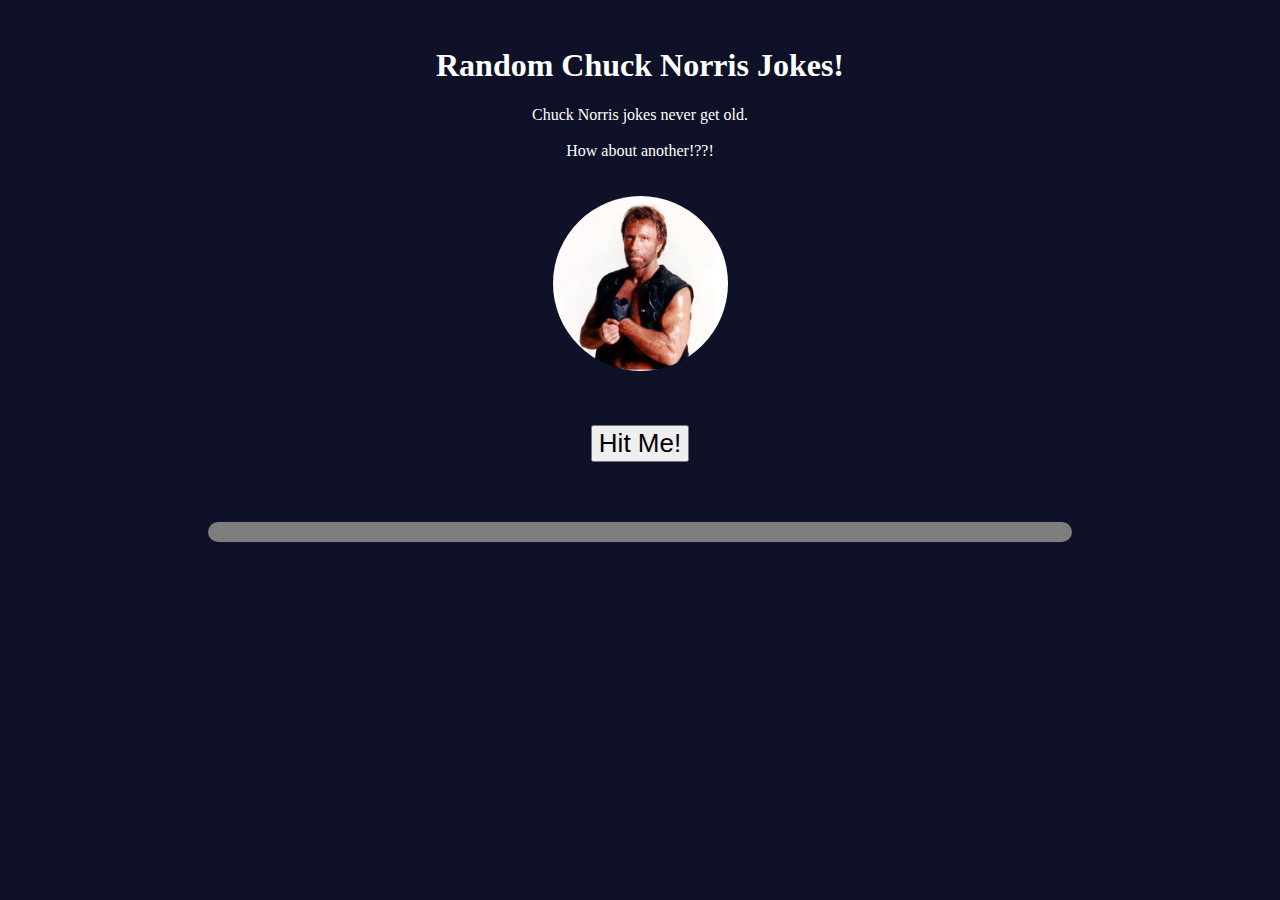
<file: chuckNorris_random_quotes/index.html>
<!DOCTYPE html>
<html>
<head>
	<meta charset="utf-8">
	<title>Random Chuck Norris Jokes</title>
	<link href='http://fonts.googleapis.com/css?family=Varela+Round' rel='stylesheet' type='text/css'>
  	<link rel="stylesheet" href="style.css">
  	<script src="http://code.jquery.com/jquery-1.11.0.min.js"></script>
  	<script src="http://code.icndb.com/jquery.icndb.min.js"></script>
  	<!-- <script src="script.js"></script> -->
  	<script src="script.js"></script>
</head>
<body>
	<br>
	<h1 class="title">Random Chuck Norris Jokes!</h1>

	<p class="web-description">Chuck Norris jokes never get old.<br><br>How about another!??!</p>

	<img src="Chuck-norris-new.png" class="pic"><br>

	<button type="button" class="botton">Hit Me!</button>

	<p id="jokes"></p>

	<br><br><br><br>

	<!-- <h7 class="disclaimer">Disclaimer: Chuck Norris may be a little socially incorrect at times.<br></h7> -->

</body>

</html>
</file>
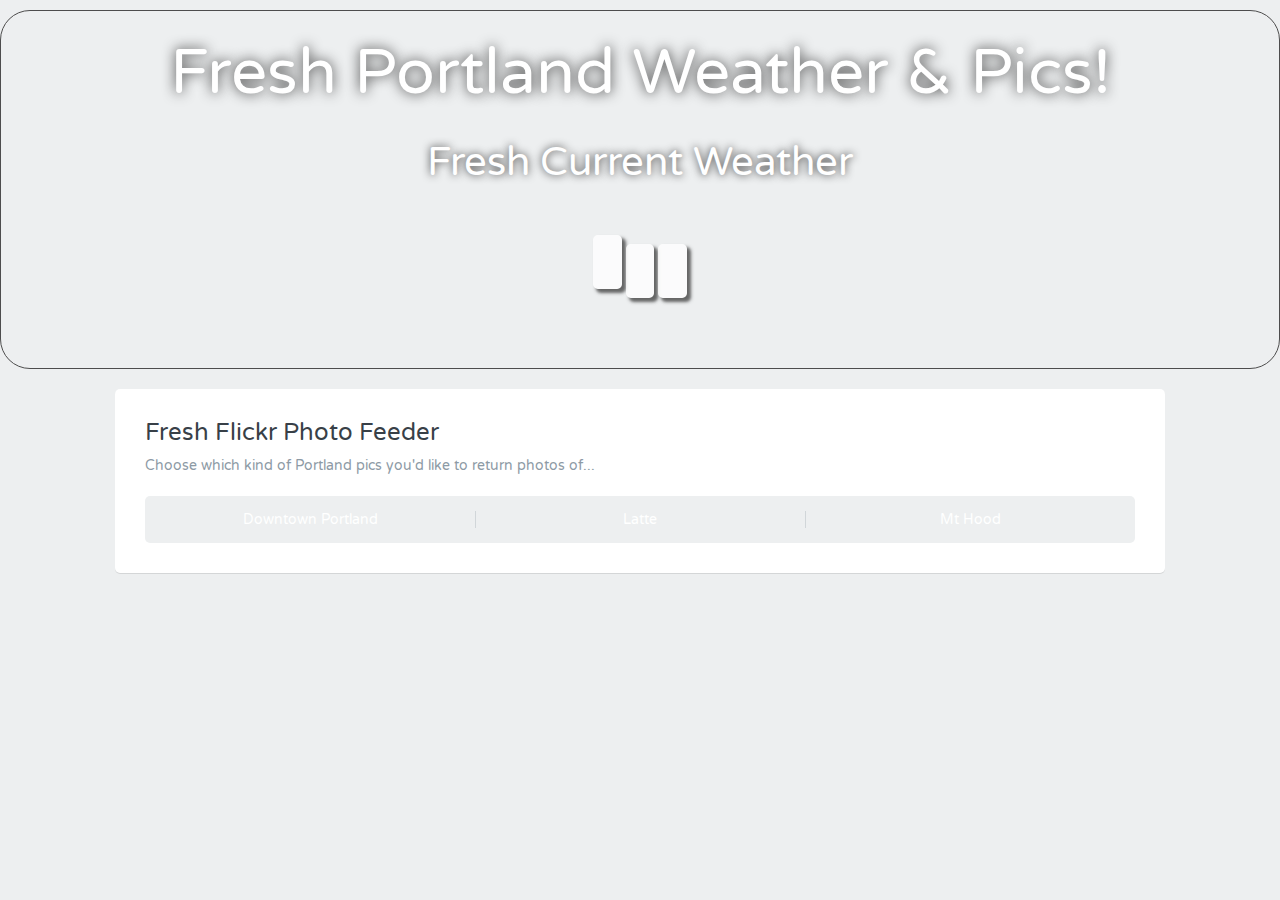
<file: flickr_app/index.html>
<!DOCTYPE html>
<html>
<head>
  <meta charset="utf-8">
  <title>AJAX Flickr Photo Feeder</title>
  <link href='http://fonts.googleapis.com/css?family=Varela+Round' rel='stylesheet' type='text/css'>
  <link rel="stylesheet" href="css/style.css">
  <script src="http://code.jquery.com/jquery-1.11.0.min.js"></script>
  <script src="js/weather.js"></script>
  <script src="js/flickr.js"></script>
</head>
<body>
  <div class="weatherBody">
    <div id="subtitle">Fresh Portland Weather & Pics!</div>
    <div id="subtitle2">Fresh Current Weather</div>
    <div id="iconTemp">
      <div id="icon"></div>
      <div id="temp"></div>
    </div>  

    <div id="weatherWrapper">
      <div class="location details"></div>
      <div id="conditions" class="details"></div>
      <div id="wind" class="details"></div>
      <div id="postal"></div>
    </div>  
  </div>

  <div class="grid-container centered">
    <div class="grid-100">
      <div class="contained">
        <div class="grid-100">
          <div class="heading">
            <h1>Fresh Flickr Photo Feeder</h1>
            <p>Choose which kind of Portland pics you'd like to return photos of...</p>
          </div>
          <ul class="filter-select">
            <li><button>Downtown Portland</button></li>
            <li><button>Latte</button></li>
            <li><button>Mt Hood</button></li>
          </ul>
        </div>

        <div id="photos">

        </div>
      </div>
    </div>
  </div>
</body>
</html>
</file>
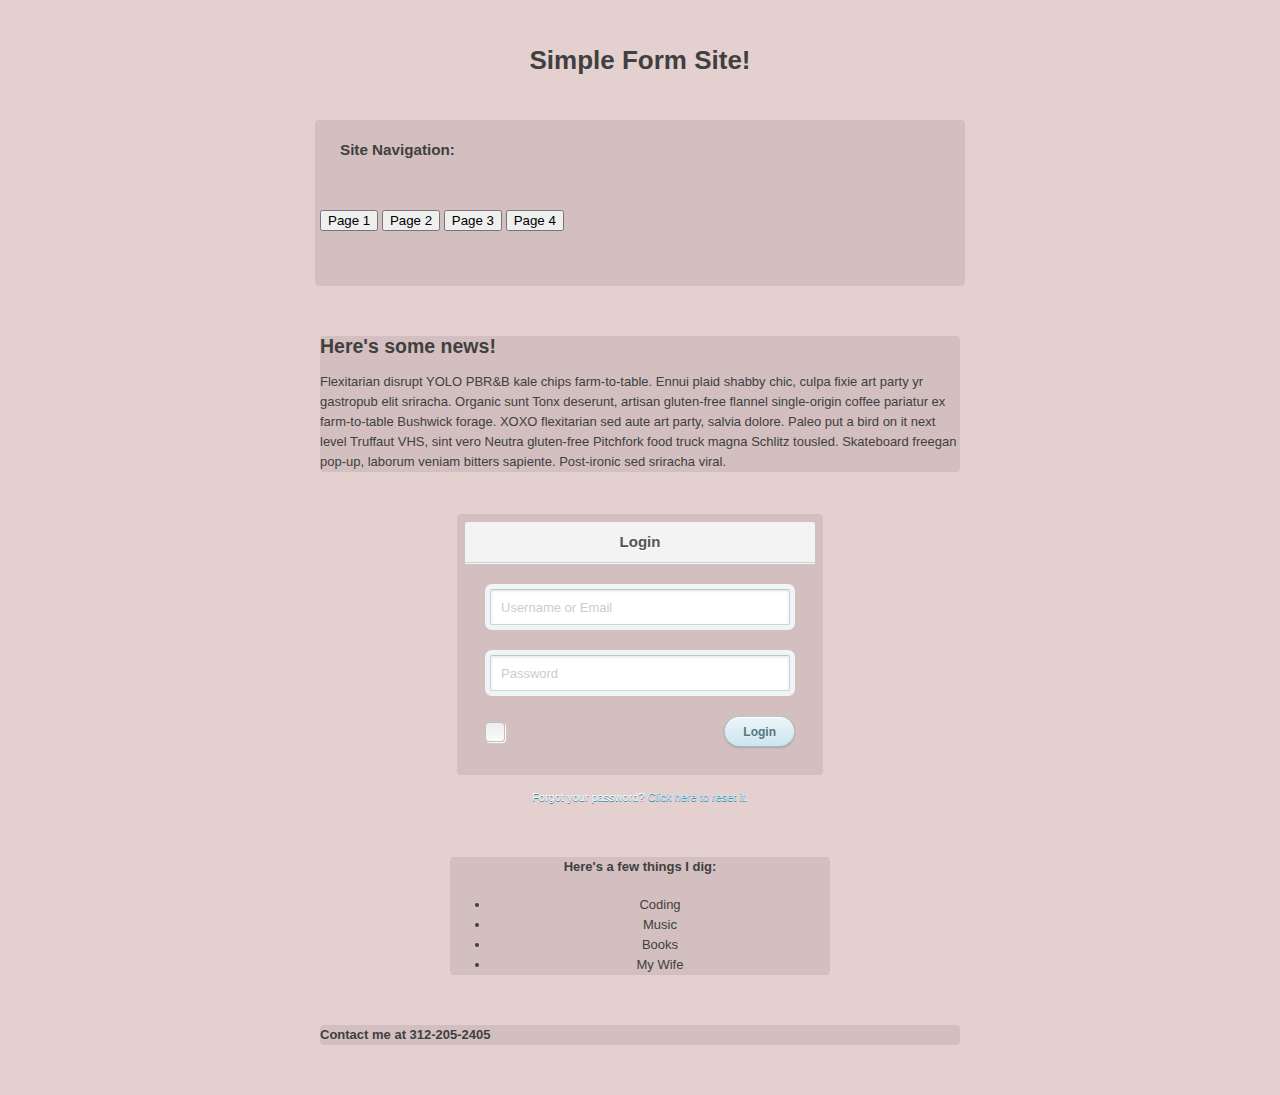
<file: misc HTML drills/TA_html_form/index.html>
<!DOCTYPE html>
<html lang="en">
  <head>
    <meta charset="utf-8">
    <meta name="author" content="Ryan Fitch">
    <meta name="keywords" content="HTML, Tech Academy, Drill">
    <title>Simple HTML site for Tech Academy</title>
    <link href="style.css" rel="stylesheet">
    <link rel="stylesheet" href="https://maxcdn.bootstrapcdn.com/bootstrap/3.3.6/css/bootstrap.min.css" integrity="sha384-1q8mTJOASx8j1Au+a5WDVnPi2lkFfwwEAa8hDDdjZlpLegxhjVME1fgjWPGmkzs7" crossorigin="anonymous">
  </head>
  
  <body> 

  	<!-- The header element will stay consistent throughout future pages. -->
  	<header class="theme-showcase" role="main">
      <div class="jumbotron container">
    		<h1>Simple Form Site!</h1>
      </div>
  		<div class="container navbar inverse nav">
        <h3 class="site">Site Navigation:</h3>
        <p class="button container">
          <button type="button" class="btn btn-lg btn-primary">Page 1</button>
          <button type="button" class="btn btn-lg btn-primary">Page 2</button>
          <button type="button" class="btn btn-lg btn-primary">Page 3</button>
          <button type="button" class="btn btn-lg btn-primary">Page 4</button>
        </p>
		  </div>
  	</header>
  	
  	<!-- This content may eventually be updated with JavaScript. -->
  	<main>
    		<article class="container darkestBG">
    			<h2>Here's some news!</h2>
    			   <p>Flexitarian disrupt YOLO PBR&B kale chips farm-to-table. Ennui plaid shabby chic, culpa fixie art party yr gastropub elit sriracha. Organic sunt Tonx deserunt, artisan gluten-free flannel single-origin coffee pariatur ex farm-to-table Bushwick forage. XOXO flexitarian sed aute art party, salvia dolore. Paleo put a bird on it next level Truffaut VHS, sint vero Neutra gluten-free Pitchfork food truck magna Schlitz tousled. Skateboard freegan pop-up, laborum veniam bitters sapiente. Post-ironic sed sriracha viral.</p> 
    		</article>
    
      <div class="container">
        <div class="login">
          <h1>Login</h1>
          <form method="post" action="">
            <p><input type="text" name="login" value="" placeholder="Username or Email"></p>
            <p><input type="password" name="password" value="" placeholder="Password"></p>
            <p class="remember_me">
              <label>
               <label>
                <input type="checkbox" name="remember_me" id="remember_me">
              </label>
              </label>
            </p>
            <p class="submit"><input type="submit" name="commit" value="Login"></p>
          </form>
        </div>
       
        <div class="login-help">
          <p>Forgot your password? <a href="#">Click here to reset it</a>.</p>
        </div>
      </div>


		<!-- This content will be floated to the right of the page. -->
  		<div class="container dig">
  			<div>
  				<h4>Here's a few things I dig:</h4>
  				<ul>
  					<li>Coding</li>
  					<li>Music</li>
  					<li>Books</li>
  					<li>My Wife</li>
  				</ul>
  			</div>
  		</div>
  		
  		<!-- This content will stay consistent throughout all future pages. -->
		<footer class="container darkestBG">
			<h4>Contact me at 312-205-2405</h4>
		</footer>

  	</main>
	<script src="https://maxcdn.bootstrapcdn.com/bootstrap/3.3.6/js/bootstrap.min.js" integrity="sha384-0mSbJDEHialfmuBBQP6A4Qrprq5OVfW37PRR3j5ELqxss1yVqOtnepnHVP9aJ7xS" crossorigin="anonymous"></script>
  </body>

</html>
</file>
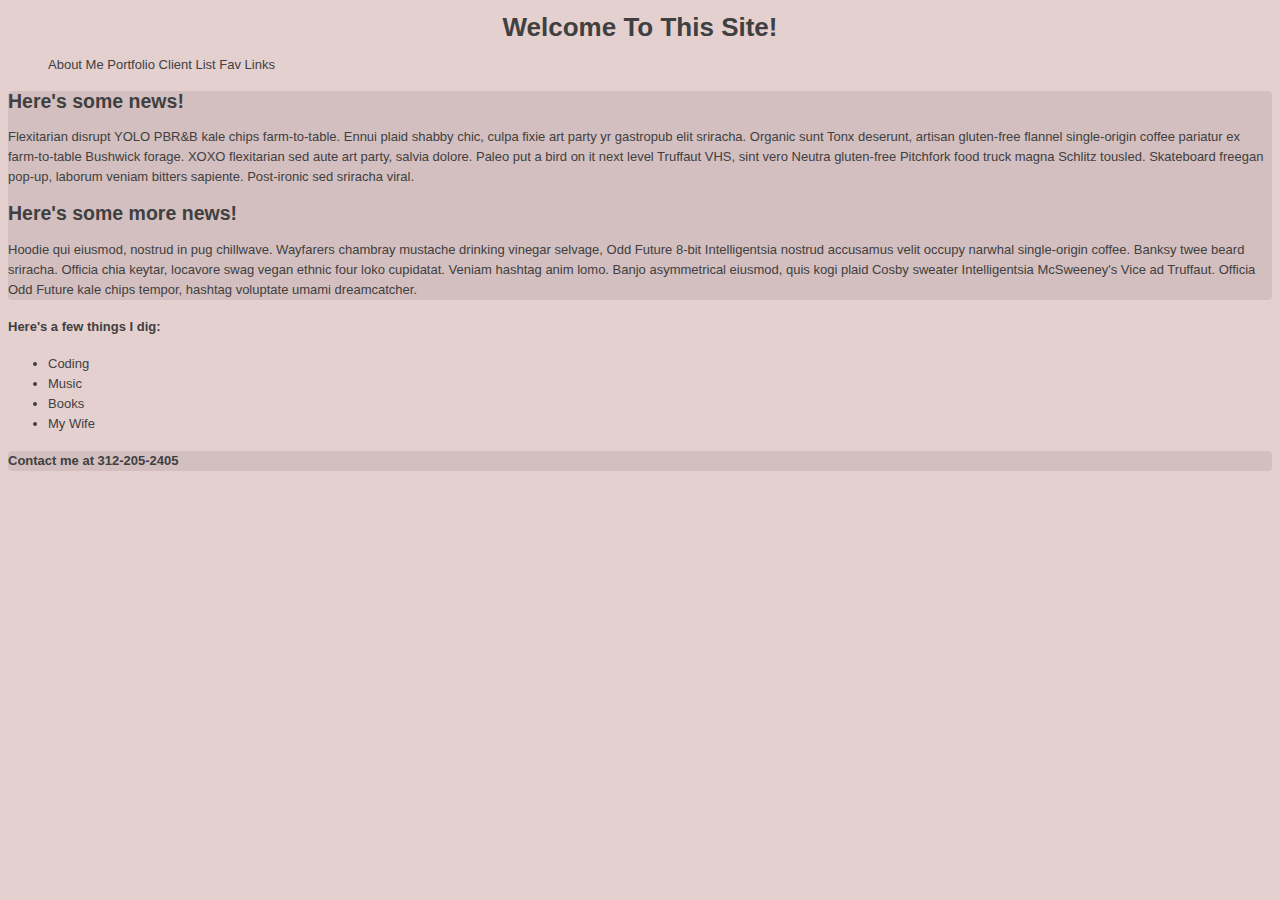
<file: misc HTML drills/TA_html_form/techAcademyHtmlDrill.html>
<!DOCTYPE html>
<html lang="en">
  <head>
    <meta charset="utf-8">
    <meta name="author" content="Ryan Fitch">
    <meta name="keywords" content="HTML, Tech Academy, Drill">
    <title>Simple HTML site for Tech Academy</title>
    <link href="style.css" rel="stylesheet">
  </head>
  
  <body> 

  	<!-- The header element will stay consistent throughout future pages. -->
  	<header>
  		<h1>Welcome To This Site!</h1>
		<nav>
			<ul>
				<l1>About Me</l1>
				<l1>Portfolio</l1> 
				<l1>Client List</l1>
				<l1>Fav Links</l1>
			</ul> 
		</nav>
  	</header>
  	
  	<!-- This content may eventually be updated with JavaScript. -->
  	<main>
  		<article>
  			<h2>Here's some news!</h2>
  			<p>Flexitarian disrupt YOLO PBR&B kale chips farm-to-table. Ennui plaid shabby chic, culpa fixie art party yr gastropub elit sriracha. Organic sunt Tonx deserunt, artisan gluten-free flannel single-origin coffee pariatur ex farm-to-table Bushwick forage. XOXO flexitarian sed aute art party, salvia dolore. Paleo put a bird on it next level Truffaut VHS, sint vero Neutra gluten-free Pitchfork food truck magna Schlitz tousled. Skateboard freegan pop-up, laborum veniam bitters sapiente. Post-ironic sed sriracha viral.</p>

  			<h2>Here's some more news!</h2> 
  			<p>Hoodie qui eiusmod, nostrud in pug chillwave. Wayfarers chambray mustache drinking vinegar selvage, Odd Future 8-bit Intelligentsia nostrud accusamus velit occupy narwhal single-origin coffee. Banksy twee beard sriracha. Officia chia keytar, locavore swag vegan ethnic four loko cupidatat. Veniam hashtag anim lomo. Banjo asymmetrical eiusmod, quis kogi plaid Cosby sweater Intelligentsia McSweeney's Vice ad Truffaut. Officia Odd Future kale chips tempor, hashtag voluptate umami dreamcatcher.</p> 
  		</article>

		<!-- This content will be floated to the right of the page. -->
  		<aside>
  			<div>
  				<h4>Here's a few things I dig:</h4>
  				<ul>
  					<li>Coding</li>
  					<li>Music</li>
  					<li>Books</li>
  					<li>My Wife</li>
  				</ul>
  			</div>
  		</aside>
  		
  		<!-- This content will stay consistent throughout all future pages. -->
		<footer>
			<h4>Contact me at 312-205-2405</h4>
		</footer>

  	</main>
	
  </body>

</html>
</file>
<file: chuckNorris_random_quotes/style.css>
body {
	color: white;
	background-color: #0f1128;
	font-family: raleway;
	text-align: center;
}

button {
	font-size: 26px;
	margin: 50px;
}

#jokes {
	font-size: 20px;
	padding: 10px 10px;
	background-color: #7d7d7d;
	margin: 10px 200px;
	border-radius: 10px;
}

.pic {
	margin-top: 20px;
	width: 175px;
	border-radius: 100%;
}

.disclaimer {
	font-size: 8px;
}
</file>
<file: flickr_app/css/style.css>
.weatherBody {
  font-family: "Varela Round", "Helvetica Neue", Helvetica, Arial, sans-serif;
  text-align: center;
  font-size: 1.6em;
  background: url("http://traveloregon.com/content/uploads/2011/11/tocomshomehood_2000x700-2000x1200.jpg") no-repeat;
  background-size: cover;
  margin-bottom: 20px;
  padding: 30px 15px 30px 15px;
  border-radius: 30px;
  border: solid #4d4d4d 1px;
  margin-top: -40px;
}

#tempText {
  padding-left: 12px;
}

#icon, #temp, .location, #conditions, #wind{
  display: inline-block;
  margin: auto;
}

img{
  vertical-align: middle;
}

#icon{
  position: relative;
  bottom: 5px;
}

#subtitle{
  font-size: 4em;
  font: underline;
  text-align: center;
  margin-bottom: 3%;
  color: white;
  text-shadow: 0 0 0.2em #333;
}

#subtitle2{
  font-size: 2.5em;
  font: underline;
  text-align: center;
  margin-bottom: 2%;
  color: white;
  text-shadow: 0 0 0.2em #333;
}

#iconTemp {
  vertical-align: middle;
}

#temp{
  font-size: 4em;
  font-weight: bold;
  padding-bottom: 2%;
  color: #ffffff;
  text-shadow: 0 0 0.5em #333;
}

/*.location, #conditions, #wind{
  display: inline-block;
}*/

.details{
  border: 2px solid #ffffff;
  color: #7F3320;
  padding: 2% 1% 2% 1%;
  margin: 0 auto 0.7% auto; 
  background-color: #ffffff;
  border-radius: 0.3em;
  box-shadow: .2em .2em .2em #444;
  opacity: 0.8;
}

#postal {
  font-size: 4em;
  font-weight: bold;
  padding-top: 3%;
  color: #ffffff;
  text-shadow: 0 0 0.2em #333;
}

button{
  margin-top: 3%;
  font-size: 1.15em;
  border: 0.1em solid #ffffff;
  border-radius: 0.2em;
  background-color: #7F3320;
  color: #ffffff;
  padding: 0.5%;
}


@charset "UTF-8";
.clear {
  clear: both;
  display: block;
  overflow: hidden;
  visibility: hidden;
  width: 0;
  height: 0;
}

.grid-container:before, .clearfix:before,
.grid-container:after,
.clearfix:after {
  content: ".";
  display: block;
  overflow: hidden;
  visibility: hidden;
  font-size: 0;
  line-height: 0;
  width: 0;
  height: 0;
}

.grid-container:after, .clearfix:after {
  clear: both;
}


.grid-container {
  max-width: 1080px;
  position: relative;
}

.grid-5, .mobile-grid-5, .grid-10, .mobile-grid-10, .grid-15, .mobile-grid-15, .grid-20, .mobile-grid-20, .grid-25, .mobile-grid-25, .grid-30, .mobile-grid-30, .grid-35, .mobile-grid-35, .grid-40, .mobile-grid-40, .grid-45, .mobile-grid-45, .grid-50, .mobile-grid-50, .grid-55, .mobile-grid-55, .grid-60, .mobile-grid-60, .grid-65, .mobile-grid-65, .grid-70, .mobile-grid-70, .grid-75, .mobile-grid-75, .grid-80, .mobile-grid-80, .grid-85, .mobile-grid-85, .grid-90, .mobile-grid-90, .grid-95, .mobile-grid-95, .grid-100, .mobile-grid-100, .grid-33, .mobile-grid-33, .grid-66, .mobile-grid-66 {
  -webkit-box-sizing: border-box;
  -moz-box-sizing: border-box;
  box-sizing: border-box;
  padding-left: 15px;
  padding-right: 15px;
}


.grid-parent {
  padding-left: 0;
  padding-right: 0;
}

body {
  min-width: 320px;
}

@media screen {
  .clear {
    clear: both;
    display: block;
    overflow: hidden;
    visibility: hidden;
    width: 0;
    height: 0;
  }

  .grid-container:before, .clearfix:before,
  .grid-container:after,
  .clearfix:after {
    content: ".";
    display: block;
    overflow: hidden;
    visibility: hidden;
    font-size: 0;
    line-height: 0;
    width: 0;
    height: 0;
  }

  .grid-container:after, .clearfix:after {
    clear: both;
  }


  .grid-container {
    max-width: 1080px;
    position: relative;
  }

  .grid-5, .mobile-grid-5, .grid-10, .mobile-grid-10, .grid-15, .mobile-grid-15, .grid-20, .mobile-grid-20, .grid-25, .mobile-grid-25, .grid-30, .mobile-grid-30, .grid-35, .mobile-grid-35, .grid-40, .mobile-grid-40, .grid-45, .mobile-grid-45, .grid-50, .mobile-grid-50, .grid-55, .mobile-grid-55, .grid-60, .mobile-grid-60, .grid-65, .mobile-grid-65, .grid-70, .mobile-grid-70, .grid-75, .mobile-grid-75, .grid-80, .mobile-grid-80, .grid-85, .mobile-grid-85, .grid-90, .mobile-grid-90, .grid-95, .mobile-grid-95, .grid-100, .mobile-grid-100, .grid-33, .mobile-grid-33, .grid-66, .mobile-grid-66, .tablet-grid-5, .tablet-grid-10, .tablet-grid-15, .tablet-grid-20, .tablet-grid-25, .tablet-grid-30, .tablet-grid-35, .tablet-grid-40, .tablet-grid-45, .tablet-grid-50, .tablet-grid-55, .tablet-grid-60, .tablet-grid-65, .tablet-grid-70, .tablet-grid-75, .tablet-grid-80, .tablet-grid-85, .tablet-grid-90, .tablet-grid-95, .tablet-grid-100, .tablet-grid-33, .tablet-grid-66 {
    -webkit-box-sizing: border-box;
    -moz-box-sizing: border-box;
    box-sizing: border-box;
    padding-left: 15px;
    padding-right: 15px;
  }
  .grid-parent {
    padding-left: 0;
    padding-right: 0;
  }

  body {
    min-width: 320px;
  }
}
@media screen and (min-width: 1080px) {
  .clear {
    clear: both;
    display: block;
    overflow: hidden;
    visibility: hidden;
    width: 0;
    height: 0;
  }

  .grid-container:before, .grid-100:before, .clearfix:before,
  .grid-container:after,
  .grid-100:after,
  .clearfix:after {
    content: ".";
    display: block;
    overflow: hidden;
    visibility: hidden;
    font-size: 0;
    line-height: 0;
    width: 0;
    height: 0;
  }

  .grid-container:after, .grid-100:after, .clearfix:after {
    clear: both;
  }


  .grid-container {
    max-width: 1080px;
    position: relative;
  }

  .grid-5, .mobile-grid-5, .grid-10, .mobile-grid-10, .grid-15, .mobile-grid-15, .grid-20, .mobile-grid-20, .grid-25, .mobile-grid-25, .grid-30, .mobile-grid-30, .grid-35, .mobile-grid-35, .grid-40, .mobile-grid-40, .grid-45, .mobile-grid-45, .grid-50, .mobile-grid-50, .grid-55, .mobile-grid-55, .grid-60, .mobile-grid-60, .grid-65, .mobile-grid-65, .grid-70, .mobile-grid-70, .grid-75, .mobile-grid-75, .grid-80, .mobile-grid-80, .grid-85, .mobile-grid-85, .grid-90, .mobile-grid-90, .grid-95, .mobile-grid-95, .grid-100, .mobile-grid-100, .grid-33, .mobile-grid-33, .grid-66, .mobile-grid-66 {
    -webkit-box-sizing: border-box;
    -moz-box-sizing: border-box;
    box-sizing: border-box;
    padding-left: 15px;
    padding-right: 15px;
  }


  .grid-parent {
    padding-left: 0;
    padding-right: 0;
  }

  .push-5,
  .pull-5, .push-10,
  .pull-10, .push-15,
  .pull-15, .push-20,
  .pull-20, .push-25,
  .pull-25, .push-30,
  .pull-30, .push-35,
  .pull-35, .push-40,
  .pull-40, .push-45,
  .pull-45, .push-50,
  .pull-50, .push-55,
  .pull-55, .push-60,
  .pull-60, .push-65,
  .pull-65, .push-70,
  .pull-70, .push-75,
  .pull-75, .push-80,
  .pull-80, .push-85,
  .pull-85, .push-90,
  .pull-90, .push-95,
  .pull-95, .push-33,
  .pull-33, .push-66,
  .pull-66 {
    position: relative;
  }

  .hide-on-desktop {
    display: none !important;
  }

  .grid-5 {
    float: left;
    width: 5%;
  }

  .prefix-5 {
    margin-left: 5%;
  }

  .suffix-5 {
    margin-right: 5%;
  }

  .push-5 {
    left: 5%;
  }

  .pull-5 {
    left: -5%;
  }

  .grid-10 {
    float: left;
    width: 10%;
  }

  .prefix-10 {
    margin-left: 10%;
  }

  .suffix-10 {
    margin-right: 10%;
  }

  .push-10 {
    left: 10%;
  }

  .pull-10 {
    left: -10%;
  }

  .grid-15 {
    float: left;
    width: 15%;
  }

  .prefix-15 {
    margin-left: 15%;
  }

  .suffix-15 {
    margin-right: 15%;
  }

  .push-15 {
    left: 15%;
  }

  .pull-15 {
    left: -15%;
  }

  .grid-20 {
    float: left;
    width: 20%;
  }

  .prefix-20 {
    margin-left: 20%;
  }

  .suffix-20 {
    margin-right: 20%;
  }

  .push-20 {
    left: 20%;
  }

  .pull-20 {
    left: -20%;
  }

  .grid-25 {
    float: left;
    width: 25%;
  }

  .prefix-25 {
    margin-left: 25%;
  }

  .suffix-25 {
    margin-right: 25%;
  }

  .push-25 {
    left: 25%;
  }

  .pull-25 {
    left: -25%;
  }

  .grid-30 {
    float: left;
    width: 30%;
  }

  .prefix-30 {
    margin-left: 30%;
  }

  .suffix-30 {
    margin-right: 30%;
  }

  .push-30 {
    left: 30%;
  }

  .pull-30 {
    left: -30%;
  }

  .grid-35 {
    float: left;
    width: 35%;
  }

  .prefix-35 {
    margin-left: 35%;
  }

  .suffix-35 {
    margin-right: 35%;
  }

  .push-35 {
    left: 35%;
  }

  .pull-35 {
    left: -35%;
  }

  .grid-40 {
    float: left;
    width: 40%;
  }

  .prefix-40 {
    margin-left: 40%;
  }

  .suffix-40 {
    margin-right: 40%;
  }

  .push-40 {
    left: 40%;
  }

  .pull-40 {
    left: -40%;
  }

  .grid-45 {
    float: left;
    width: 45%;
  }

  .prefix-45 {
    margin-left: 45%;
  }

  .suffix-45 {
    margin-right: 45%;
  }

  .push-45 {
    left: 45%;
  }

  .pull-45 {
    left: -45%;
  }

  .grid-50 {
    float: left;
    width: 50%;
  }

  .prefix-50 {
    margin-left: 50%;
  }

  .suffix-50 {
    margin-right: 50%;
  }

  .push-50 {
    left: 50%;
  }

  .pull-50 {
    left: -50%;
  }

  .grid-55 {
    float: left;
    width: 55%;
  }

  .prefix-55 {
    margin-left: 55%;
  }

  .suffix-55 {
    margin-right: 55%;
  }

  .push-55 {
    left: 55%;
  }

  .pull-55 {
    left: -55%;
  }

  .grid-60 {
    float: left;
    width: 60%;
  }

  .prefix-60 {
    margin-left: 60%;
  }

  .suffix-60 {
    margin-right: 60%;
  }

  .push-60 {
    left: 60%;
  }

  .pull-60 {
    left: -60%;
  }

  .grid-65 {
    float: left;
    width: 65%;
  }

  .prefix-65 {
    margin-left: 65%;
  }

  .suffix-65 {
    margin-right: 65%;
  }

  .push-65 {
    left: 65%;
  }

  .pull-65 {
    left: -65%;
  }

  .grid-70 {
    float: left;
    width: 70%;
  }

  .prefix-70 {
    margin-left: 70%;
  }

  .suffix-70 {
    margin-right: 70%;
  }

  .push-70 {
    left: 70%;
  }

  .pull-70 {
    left: -70%;
  }

  .grid-75 {
    float: left;
    width: 75%;
  }

  .prefix-75 {
    margin-left: 75%;
  }

  .suffix-75 {
    margin-right: 75%;
  }

  .push-75 {
    left: 75%;
  }

  .pull-75 {
    left: -75%;
  }

  .grid-80 {
    float: left;
    width: 80%;
  }

  .prefix-80 {
    margin-left: 80%;
  }

  .suffix-80 {
    margin-right: 80%;
  }

  .push-80 {
    left: 80%;
  }

  .pull-80 {
    left: -80%;
  }

  .grid-85 {
    float: left;
    width: 85%;
  }

  .prefix-85 {
    margin-left: 85%;
  }

  .suffix-85 {
    margin-right: 85%;
  }

  .push-85 {
    left: 85%;
  }

  .pull-85 {
    left: -85%;
  }

  .grid-90 {
    float: left;
    width: 90%;
  }

  .prefix-90 {
    margin-left: 90%;
  }

  .suffix-90 {
    margin-right: 90%;
  }

  .push-90 {
    left: 90%;
  }

  .pull-90 {
    left: -90%;
  }

  .grid-95 {
    float: left;
    width: 95%;
  }

  .prefix-95 {
    margin-left: 95%;
  }

  .suffix-95 {
    margin-right: 95%;
  }

  .push-95 {
    left: 95%;
  }

  .pull-95 {
    left: -95%;
  }

  .grid-33 {
    float: left;
    width: 33.33333%;
  }

  .prefix-33 {
    margin-left: 33.33333%;
  }

  .suffix-33 {
    margin-right: 33.33333%;
  }

  .push-33 {
    left: 33.33333%;
  }

  .pull-33 {
    left: -33.33333%;
  }

  .grid-66 {
    float: left;
    width: 66.66667%;
  }

  .prefix-66 {
    margin-left: 66.66667%;
  }

  .suffix-66 {
    margin-right: 66.66667%;
  }

  .push-66 {
    left: 66.66667%;
  }

  .pull-66 {
    left: -66.66667%;
  }

  .grid-100 {
    clear: both;
    width: 100%;
  }
}
@media screen and (max-width: 400px) {
  @-ms-viewport {
    width: 320px;
}
}
@media screen and (max-width: 680px) {
  .clear {
    clear: both;
    display: block;
    overflow: hidden;
    visibility: hidden;
    width: 0;
    height: 0;
  }

  .grid-container:before, .mobile-grid-100:before, .clearfix:before,
  .grid-container:after,
  .mobile-grid-100:after,
  .clearfix:after {
    content: ".";
    display: block;
    overflow: hidden;
    visibility: hidden;
    font-size: 0;
    line-height: 0;
    width: 0;
    height: 0;
  }

  .grid-container:after, .mobile-grid-100:after, .clearfix:after {
    clear: both;
  }


  .grid-container {
    max-width: 1080px;
    position: relative;
  }

  .grid-5, .mobile-grid-5, .grid-10, .mobile-grid-10, .grid-15, .mobile-grid-15, .grid-20, .mobile-grid-20, .grid-25, .mobile-grid-25, .grid-30, .mobile-grid-30, .grid-35, .mobile-grid-35, .grid-40, .mobile-grid-40, .grid-45, .mobile-grid-45, .grid-50, .mobile-grid-50, .grid-55, .mobile-grid-55, .grid-60, .mobile-grid-60, .grid-65, .mobile-grid-65, .grid-70, .mobile-grid-70, .grid-75, .mobile-grid-75, .grid-80, .mobile-grid-80, .grid-85, .mobile-grid-85, .grid-90, .mobile-grid-90, .grid-95, .mobile-grid-95, .grid-100, .mobile-grid-100, .grid-33, .mobile-grid-33, .grid-66, .mobile-grid-66 {
    -webkit-box-sizing: border-box;
    -moz-box-sizing: border-box;
    box-sizing: border-box;
    padding-left: 15px;
    padding-right: 15px;

  }
 

  .grid-parent {
    padding-left: 0;
    padding-right: 0;
  }

  .mobile-push-5,
  .mobile-pull-5, .mobile-push-10,
  .mobile-pull-10, .mobile-push-15,
  .mobile-pull-15, .mobile-push-20,
  .mobile-pull-20, .mobile-push-25,
  .mobile-pull-25, .mobile-push-30,
  .mobile-pull-30, .mobile-push-35,
  .mobile-pull-35, .mobile-push-40,
  .mobile-pull-40, .mobile-push-45,
  .mobile-pull-45, .mobile-push-50,
  .mobile-pull-50, .mobile-push-55,
  .mobile-pull-55, .mobile-push-60,
  .mobile-pull-60, .mobile-push-65,
  .mobile-pull-65, .mobile-push-70,
  .mobile-pull-70, .mobile-push-75,
  .mobile-pull-75, .mobile-push-80,
  .mobile-pull-80, .mobile-push-85,
  .mobile-pull-85, .mobile-push-90,
  .mobile-pull-90, .mobile-push-95,
  .mobile-pull-95, .mobile-push-33,
  .mobile-pull-33, .mobile-push-66,
  .mobile-pull-66 {
    position: relative;
  }

  .hide-on-mobile {
    display: none !important;
  }

  .mobile-grid-5 {
    float: left;
    width: 5%;
  }

  .mobile-prefix-5 {
    margin-left: 5%;
  }

  .mobile-suffix-5 {
    margin-right: 5%;
  }

  .mobile-push-5 {
    left: 5%;
  }

  .mobile-pull-5 {
    left: -5%;
  }

  .mobile-grid-10 {
    float: left;
    width: 10%;
  }

  .mobile-prefix-10 {
    margin-left: 10%;
  }

  .mobile-suffix-10 {
    margin-right: 10%;
  }

  .mobile-push-10 {
    left: 10%;
  }

  .mobile-pull-10 {
    left: -10%;
  }

  .mobile-grid-15 {
    float: left;
    width: 15%;
  }

  .mobile-prefix-15 {
    margin-left: 15%;
  }

  .mobile-suffix-15 {
    margin-right: 15%;
  }

  .mobile-push-15 {
    left: 15%;
  }

  .mobile-pull-15 {
    left: -15%;
  }

  .mobile-grid-20 {
    float: left;
    width: 20%;
  }

  .mobile-prefix-20 {
    margin-left: 20%;
  }

  .mobile-suffix-20 {
    margin-right: 20%;
  }

  .mobile-push-20 {
    left: 20%;
  }

  .mobile-pull-20 {
    left: -20%;
  }

  .mobile-grid-25 {
    float: left;
    width: 25%;
  }

  .mobile-prefix-25 {
    margin-left: 25%;
  }

  .mobile-suffix-25 {
    margin-right: 25%;
  }

  .mobile-push-25 {
    left: 25%;
  }

  .mobile-pull-25 {
    left: -25%;
  }

  .mobile-grid-30 {
    float: left;
    width: 30%;
  }

  .mobile-prefix-30 {
    margin-left: 30%;
  }

  .mobile-suffix-30 {
    margin-right: 30%;
  }

  .mobile-push-30 {
    left: 30%;
  }

  .mobile-pull-30 {
    left: -30%;
  }

  .mobile-grid-35 {
    float: left;
    width: 35%;
    
  }

  .mobile-prefix-35 {
    margin-left: 35%;
  }

  .mobile-suffix-35 {
    margin-right: 35%;
  }

  .mobile-push-35 {
    left: 35%;
  }

  .mobile-pull-35 {
    left: -35%;
  }

  .mobile-grid-40 {
    float: left;
    width: 40%;
  }

  .mobile-prefix-40 {
    margin-left: 40%;
  }

  .mobile-suffix-40 {
    margin-right: 40%;
  }

  .mobile-push-40 {
    left: 40%;
  }

  .mobile-pull-40 {
    left: -40%;
  }

  .mobile-grid-45 {
    float: left;
    width: 45%;
  }

  .mobile-prefix-45 {
    margin-left: 45%;
  }

  .mobile-suffix-45 {
    margin-right: 45%;
  }

  .mobile-push-45 {
    left: 45%;
  }

  .mobile-pull-45 {
    left: -45%;
  }

  .mobile-grid-50 {
    float: left;
    width: 50%;
  }

  .mobile-prefix-50 {
    margin-left: 50%;
  }

  .mobile-suffix-50 {
    margin-right: 50%;
  }

  .mobile-push-50 {
    left: 50%;
  }

  .mobile-pull-50 {
    left: -50%;
  }

  .mobile-grid-55 {
    float: left;
    width: 55%;
  }

  .mobile-prefix-55 {
    margin-left: 55%;
  }

  .mobile-suffix-55 {
    margin-right: 55%;
  }

  .mobile-push-55 {
    left: 55%;
  }

  .mobile-pull-55 {
    left: -55%;
  }

  .mobile-grid-60 {
    float: left;
    width: 60%;
  }

  .mobile-prefix-60 {
    margin-left: 60%;
  }

  .mobile-suffix-60 {
    margin-right: 60%;
  }

  .mobile-push-60 {
    left: 60%;
  }

  .mobile-pull-60 {
    left: -60%;
  }

  .mobile-grid-65 {
    float: left;
    width: 65%;
  }

  .mobile-prefix-65 {
    margin-left: 65%;
  }

  .mobile-suffix-65 {
    margin-right: 65%;
  }

  .mobile-push-65 {
    left: 65%;
  }

  .mobile-pull-65 {
    left: -65%;
  }

  .mobile-grid-70 {
    float: left;
    width: 70%;
  }

  .mobile-prefix-70 {
    margin-left: 70%;
  }

  .mobile-suffix-70 {
    margin-right: 70%;
  }

  .mobile-push-70 {
    left: 70%;
  }

  .mobile-pull-70 {
    left: -70%;
  }

  .mobile-grid-75 {
    float: left;
    width: 75%;
  }

  .mobile-prefix-75 {
    margin-left: 75%;
  }

  .mobile-suffix-75 {
    margin-right: 75%;
  }

  .mobile-push-75 {
    left: 75%;
  }

  .mobile-pull-75 {
    left: -75%;
  }

  .mobile-grid-80 {
    float: left;
    width: 80%;
  }

  .mobile-prefix-80 {
    margin-left: 80%;
  }

  .mobile-suffix-80 {
    margin-right: 80%;
  }

  .mobile-push-80 {
    left: 80%;
  }

  .mobile-pull-80 {
    left: -80%;
  }

  .mobile-grid-85 {
    float: left;
    width: 85%;
  }

  .mobile-prefix-85 {
    margin-left: 85%;
  }

  .mobile-suffix-85 {
    margin-right: 85%;
  }

  .mobile-push-85 {
    left: 85%;
  }

  .mobile-pull-85 {
    left: -85%;
  }

  .mobile-grid-90 {
    float: left;
    width: 90%;
  }

  .mobile-prefix-90 {
    margin-left: 90%;
  }

  .mobile-suffix-90 {
    margin-right: 90%;
  }

  .mobile-push-90 {
    left: 90%;
  }

  .mobile-pull-90 {
    left: -90%;
  }

  .mobile-grid-95 {
    float: left;
    width: 95%;
  }

  .mobile-prefix-95 {
    margin-left: 95%;
  }

  .mobile-suffix-95 {
    margin-right: 95%;
  }

  .mobile-push-95 {
    left: 95%;
  }

  .mobile-pull-95 {
    left: -95%;
  }

  .mobile-grid-33 {
    float: left;
    width: 33.33333%;
  }

  .mobile-prefix-33 {
    margin-left: 33.33333%;
  }

  .mobile-suffix-33 {
    margin-right: 33.33333%;
  }

  .mobile-push-33 {
    left: 33.33333%;
  }

  .mobile-pull-33 {
    left: -33.33333%;
  }

  .mobile-grid-66 {
    float: left;
    width: 66.66667%;
  }

  .mobile-prefix-66 {
    margin-left: 66.66667%;
  }

  .mobile-suffix-66 {
    margin-right: 66.66667%;
  }

  .mobile-push-66 {
    left: 66.66667%;
  }

  .mobile-pull-66 {
    left: -66.66667%;
  }

  .mobile-grid-100 {
    clear: both;
    width: 100%;
  }
}
@media screen and (min-width: 680px) and (max-width: 1080px) {
  .clear {
    clear: both;
    display: block;
    overflow: hidden;
    visibility: hidden;
    width: 0;
    height: 0;
  }

  .grid-container:before, .tablet-grid-100:before, .clearfix:before,
  .grid-container:after,
  .tablet-grid-100:after,
  .clearfix:after {
    content: ".";
    display: block;
    overflow: hidden;
    visibility: hidden;
    font-size: 0;
    line-height: 0;
    width: 0;
    height: 0;
  }

  .grid-container:after, .tablet-grid-100:after, .clearfix:after {
    clear: both;
  }



  .grid-container {
    max-width: 1080px;
    position: relative;
  }

  .grid-5, .mobile-grid-5, .grid-10, .mobile-grid-10, .grid-15, .mobile-grid-15, .grid-20, .mobile-grid-20, .grid-25, .mobile-grid-25, .grid-30, .mobile-grid-30, .grid-35, .mobile-grid-35, .grid-40, .mobile-grid-40, .grid-45, .mobile-grid-45, .grid-50, .mobile-grid-50, .grid-55, .mobile-grid-55, .grid-60, .mobile-grid-60, .grid-65, .mobile-grid-65, .grid-70, .mobile-grid-70, .grid-75, .mobile-grid-75, .grid-80, .mobile-grid-80, .grid-85, .mobile-grid-85, .grid-90, .mobile-grid-90, .grid-95, .mobile-grid-95, .grid-100, .mobile-grid-100, .grid-33, .mobile-grid-33, .grid-66, .mobile-grid-66 {
    -webkit-box-sizing: border-box;
    -moz-box-sizing: border-box;
    box-sizing: border-box;
    padding-left: 15px;
    padding-right: 15px;
  }


  .grid-parent {
    padding-left: 0;
    padding-right: 0;
  }

  .tablet-push-5,
  .tablet-pull-5, .tablet-push-10,
  .tablet-pull-10, .tablet-push-15,
  .tablet-pull-15, .tablet-push-20,
  .tablet-pull-20, .tablet-push-25,
  .tablet-pull-25, .tablet-push-30,
  .tablet-pull-30, .tablet-push-35,
  .tablet-pull-35, .tablet-push-40,
  .tablet-pull-40, .tablet-push-45,
  .tablet-pull-45, .tablet-push-50,
  .tablet-pull-50, .tablet-push-55,
  .tablet-pull-55, .tablet-push-60,
  .tablet-pull-60, .tablet-push-65,
  .tablet-pull-65, .tablet-push-70,
  .tablet-pull-70, .tablet-push-75,
  .tablet-pull-75, .tablet-push-80,
  .tablet-pull-80, .tablet-push-85,
  .tablet-pull-85, .tablet-push-90,
  .tablet-pull-90, .tablet-push-95,
  .tablet-pull-95, .tablet-push-33,
  .tablet-pull-33, .tablet-push-66,
  .tablet-pull-66 {
    position: relative;
  }

  .hide-on-tablet {
    display: none !important;
  }

  .tablet-grid-5 {
    float: left;
    width: 5%;
  }

  .tablet-prefix-5 {
    margin-left: 5%;
  }

  .tablet-suffix-5 {
    margin-right: 5%;
  }

  .tablet-push-5 {
    left: 5%;
  }

  .tablet-pull-5 {
    left: -5%;
  }

  .tablet-grid-10 {
    float: left;
    width: 10%;
  }

  .tablet-prefix-10 {
    margin-left: 10%;
  }

  .tablet-suffix-10 {
    margin-right: 10%;
  }

  .tablet-push-10 {
    left: 10%;
  }

  .tablet-pull-10 {
    left: -10%;
  }

  .tablet-grid-15 {
    float: left;
    width: 15%;
  }

  .tablet-prefix-15 {
    margin-left: 15%;
  }

  .tablet-suffix-15 {
    margin-right: 15%;
  }

  .tablet-push-15 {
    left: 15%;
  }

  .tablet-pull-15 {
    left: -15%;
  }

  .tablet-grid-20 {
    float: left;
    width: 20%;
  }

  .tablet-prefix-20 {
    margin-left: 20%;
  }

  .tablet-suffix-20 {
    margin-right: 20%;
  }

  .tablet-push-20 {
    left: 20%;
  }

  .tablet-pull-20 {
    left: -20%;
  }

  .tablet-grid-25 {
    float: left;
    width: 25%;
  }

  .tablet-prefix-25 {
    margin-left: 25%;
  }

  .tablet-suffix-25 {
    margin-right: 25%;
  }

  .tablet-push-25 {
    left: 25%;
  }

  .tablet-pull-25 {
    left: -25%;
  }

  .tablet-grid-30 {
    float: left;
    width: 30%;
  }

  .tablet-prefix-30 {
    margin-left: 30%;
  }

  .tablet-suffix-30 {
    margin-right: 30%;
  }

  .tablet-push-30 {
    left: 30%;
  }

  .tablet-pull-30 {
    left: -30%;
  }

  .tablet-grid-35 {
    float: left;
    width: 35%;
    
  }

  .tablet-prefix-35 {
    margin-left: 35%;
  }

  .tablet-suffix-35 {
    margin-right: 35%;
  }

  .tablet-push-35 {
    left: 35%;
  }

  .tablet-pull-35 {
    left: -35%;
  }

  .tablet-grid-40 {
    float: left;
    width: 40%;
  }

  .tablet-prefix-40 {
    margin-left: 40%;
  }

  .tablet-suffix-40 {
    margin-right: 40%;
  }

  .tablet-push-40 {
    left: 40%;
  }

  .tablet-pull-40 {
    left: -40%;
  }

  .tablet-grid-45 {
    float: left;
    width: 45%;
  }

  .tablet-prefix-45 {
    margin-left: 45%;
  }

  .tablet-suffix-45 {
    margin-right: 45%;
  }

  .tablet-push-45 {
    left: 45%;
  }

  .tablet-pull-45 {
    left: -45%;
  }

  .tablet-grid-50 {
    float: left;
    width: 50%;
  }

  .tablet-prefix-50 {
    margin-left: 50%;
  }

  .tablet-suffix-50 {
    margin-right: 50%;
  }

  .tablet-push-50 {
    left: 50%;
  }

  .tablet-pull-50 {
    left: -50%;
  }

  .tablet-grid-55 {
    float: left;
    width: 55%;
  }

  .tablet-prefix-55 {
    margin-left: 55%;
  }

  .tablet-suffix-55 {
    margin-right: 55%;
  }

  .tablet-push-55 {
    left: 55%;
  }

  .tablet-pull-55 {
    left: -55%;
  }

  .tablet-grid-60 {
    float: left;
    width: 60%;
  }

  .tablet-prefix-60 {
    margin-left: 60%;
  }

  .tablet-suffix-60 {
    margin-right: 60%;
  }

  .tablet-push-60 {
    left: 60%;
  }

  .tablet-pull-60 {
    left: -60%;
  }

  .tablet-grid-65 {
    float: left;
    width: 65%;
  }

  .tablet-prefix-65 {
    margin-left: 65%;
  }

  .tablet-suffix-65 {
    margin-right: 65%;
  }

  .tablet-push-65 {
    left: 65%;
  }

  .tablet-pull-65 {
    left: -65%;
  }

  .tablet-grid-70 {
    float: left;
    width: 70%;
  }

  .tablet-prefix-70 {
    margin-left: 70%;
  }

  .tablet-suffix-70 {
    margin-right: 70%;
  }

  .tablet-push-70 {
    left: 70%;
  }

  .tablet-pull-70 {
    left: -70%;
  }

  .tablet-grid-75 {
    float: left;
    width: 75%;
  }

  .tablet-prefix-75 {
    margin-left: 75%;
  }

  .tablet-suffix-75 {
    margin-right: 75%;
  }

  .tablet-push-75 {
    left: 75%;
  }

  .tablet-pull-75 {
    left: -75%;
  }

  .tablet-grid-80 {
    float: left;
    width: 80%;
  }

  .tablet-prefix-80 {
    margin-left: 80%;
  }

  .tablet-suffix-80 {
    margin-right: 80%;
  }

  .tablet-push-80 {
    left: 80%;
  }

  .tablet-pull-80 {
    left: -80%;
  }

  .tablet-grid-85 {
    float: left;
    width: 85%;
  }

  .tablet-prefix-85 {
    margin-left: 85%;
  }

  .tablet-suffix-85 {
    margin-right: 85%;
  }

  .tablet-push-85 {
    left: 85%;
  }

  .tablet-pull-85 {
    left: -85%;
  }

  .tablet-grid-90 {
    float: left;
    width: 90%;
  }

  .tablet-prefix-90 {
    margin-left: 90%;
  }

  .tablet-suffix-90 {
    margin-right: 90%;
  }

  .tablet-push-90 {
    left: 90%;
  }

  .tablet-pull-90 {
    left: -90%;
  }

  .tablet-grid-95 {
    float: left;
    width: 95%;
  }

  .tablet-prefix-95 {
    margin-left: 95%;
  }

  .tablet-suffix-95 {
    margin-right: 95%;
  }

  .tablet-push-95 {
    left: 95%;
  }

  .tablet-pull-95 {
    left: -95%;
  }

  .tablet-grid-33 {
    float: left;
    width: 33.33333%;
  }

  .tablet-prefix-33 {
    margin-left: 33.33333%;
  }

  .tablet-suffix-33 {
    margin-right: 33.33333%;
  }

  .tablet-push-33 {
    left: 33.33333%;
  }

  .tablet-pull-33 {
    left: -33.33333%;
  }

  .tablet-grid-66 {
    float: left;
    width: 66.66667%;
  }

  .tablet-prefix-66 {
    margin-left: 66.66667%;
  }

  .tablet-suffix-66 {
    margin-right: 66.66667%;
  }

  .tablet-push-66 {
    left: 66.66667%;
  }

  .tablet-pull-66 {
    left: -66.66667%;
  }

  .tablet-grid-100 {
    clear: both;
    width: 100%;
  }
}
.clear {
  clear: both;
  display: block;
  overflow: hidden;
  visibility: hidden;
  width: 0;
  height: 0;
}

.grid-container:before, .clearfix:before,
.grid-container:after,
.clearfix:after {
  content: ".";
  display: block;
  overflow: hidden;
  visibility: hidden;
  font-size: 0;
  line-height: 0;
  width: 0;
  height: 0;
}

.grid-container:after, .clearfix:after {
  clear: both;
}


.grid-container {
  max-width: 1080px;
  position: relative;
}

.grid-5, .mobile-grid-5, .grid-10, .mobile-grid-10, .grid-15, .mobile-grid-15, .grid-20, .mobile-grid-20, .grid-25, .mobile-grid-25, .grid-30, .mobile-grid-30, .grid-35, .mobile-grid-35, .grid-40, .mobile-grid-40, .grid-45, .mobile-grid-45, .grid-50, .mobile-grid-50, .grid-55, .mobile-grid-55, .grid-60, .mobile-grid-60, .grid-65, .mobile-grid-65, .grid-70, .mobile-grid-70, .grid-75, .mobile-grid-75, .grid-80, .mobile-grid-80, .grid-85, .mobile-grid-85, .grid-90, .mobile-grid-90, .grid-95, .mobile-grid-95, .grid-100, .mobile-grid-100, .grid-33, .mobile-grid-33, .grid-66, .mobile-grid-66 {
  -webkit-box-sizing: border-box;
  -moz-box-sizing: border-box;
  box-sizing: border-box;
  padding-left: 15px;
  padding-right: 15px;
}


.grid-parent {
  padding-left: 0;
  padding-right: 0;
}

html, body, div, span, applet, object, iframe,
h1, h2, h3, h4, h5, h6, p, blockquote, pre,
a, abbr, acronym, address, big, cite, code,
del, dfn, em, img, ins, kbd, q, s, samp,
small, strike, strong, sub, sup, tt, var,
b, u, i, center,
dl, dt, dd, ol, ul, li,
fieldset, form, label, legend,
table, caption, tbody, tfoot, thead, tr, th, td,
article, aside, canvas, details, embed,
figure, figcaption, footer, header, hgroup,
menu, nav, output, ruby, section, summary,
time, mark, audio, video {
  margin: 0;
  padding: 0;
  border: 0;
  font: inherit;
  font-size: 100%;
  vertical-align: baseline;
}

html {
  line-height: 1;
}

ol, ul {
  list-style: none;
}

table {
  border-collapse: collapse;
  border-spacing: 0;
}

caption, th, td {
  text-align: left;
  font-weight: normal;
  vertical-align: middle;
}

q, blockquote {
  quotes: none;
}
q:before, q:after, blockquote:before, blockquote:after {
  content: "";
  content: none;
}

a img {
  border: none;
}

article, aside, details, figcaption, figure, footer, header, hgroup, menu, nav, section, summary {
  display: block;
}

body {
  background: #edeff0;
  padding: 50px 0 0;
  font-family: "Varela Round", "Helvetica Neue", Helvetica, Arial, sans-serif;
  font-size: 62.5%;
}

.centered {
  margin: 0 auto;
}

.contained {
  background: white;
  padding: 30px 15px;
  margin-bottom: 30px;
  position: relative;
  overflow: hidden;
  -webkit-border-radius: 5px;
  -moz-border-radius: 5px;
  -ms-border-radius: 5px;
  -o-border-radius: 5px;
  border-radius: 5px;
  -webkit-box-shadow: 0 1px 0 0 rgba(0, 0, 0, 0.1);
  -moz-box-shadow: 0 1px 0 0 rgba(0, 0, 0, 0.1);
  box-shadow: 0 1px 0 0 rgba(0, 0, 0, 0.1);
}

.heading {
  margin-bottom: 20px;
}

h1,
h2 {
  font-size: 2.4em;
  font-weight: 500;
  margin-bottom: 8px;
  color: #384047;
  line-height: 1.2;
}

h2 {
  font-size: 1.8em;
}
aside h2 {
  margin-bottom: 15px;
}

p, label {
  color: #8d9aa5;
  font-size: 1.4em;
  margin-bottom: 15px;
  line-height: 1.4;
}

a {
  color: #3f8abf;
  line-height: 1.4;
  text-decoration: none;
}
a:hover {
  text-decoration: underline;
}

ul li {
  margin: 15px 0 0;
  font-size: 1.6em;
  color: #8d9aa5;
  position: relative;
}

ul.rooms {
  margin-bottom: 30px;
}

ul.rooms li {
  font-size: 1em;
  display: inline-block;
  width: 10%;
  padding: 3px 2px 2px;
  border-radius: 2px;
  margin: 0 3px 3px 3px;
  color: white;
    text-align: center;
}

ul.rooms li.empty {
  background-color: #5fcf80;
}
ul.rooms li.full {
  background-color: #ed5a5a;
}

ul.bulleted {
  margin-bottom: 20px;
}

ul.bulleted li {
  padding-left: 40px;
}
ul.bulleted li:before {
  position: absolute;
  top: 0;
  left: 0;
  color: white;
  font-size: .5em;
  padding: 3px 2px 2px;
  border-radius: 2px;
  text-align:center;
  width: 25px;
}

ul.bulleted .in {
  color: #5A6772;
}
ul.bulleted .in:before {
  content: "IN";
  background-color: #5fcf80;
}
ul.bulleted .out {
  color: #A7B4BF;
}
ul.bulleted .out:before {
  content: "OUT";
  background-color: #ed5a5a;
}
ul.filter-select {
  display: table;
  table-layout: fixed;
  width: 100%;
  background: #edeff0;
  overflow: hidden;
  -webkit-border-radius: 5px;
  -moz-border-radius: 5px;
  -ms-border-radius: 5px;
  -o-border-radius: 5px;
  border-radius: 5px;
}
ul.filter-select li {
  margin: 0;
  padding: 0;
  text-align: center;
  display: table-cell;
}
ul.filter-select li:before {
  display: none;
}
ul.filter-select button {
  width: 100%;
  text-align: center;
  background: none;
  border: none;
  outline: none;
  padding: 15px;
  margin: 0;
  font-family: "Varela Round", "Helvetica Neue", Helvetica, Arial, sans-serif;
  font-size: 14px;
  font-weight: 500;
  cursor: pointer;
  position: relative;
  -webkit-transition: 0.3s;
  -moz-transition: 0.3s;
  -o-transition: 0.3s;
  transition: 0.3s;
}
ul.filter-select button:hover:after, ul.filter-select button.selected:after, li:last-child ul.filter-select button:after {
  filter: progid:DXImageTransform.Microsoft.Alpha(Opacity=0);
  opacity: 0;
}
ul.filter-select button:hover {
  background: #dfe3e4;
}
ul.filter-select button.selected {
  background: #d1d6d9;
}
ul.filter-select button:after {
  content: "";
  display: block;
  position: absolute;
  right: -1px;
  top: 15px;
  bottom: 15px;
  width: 1px;
  background: #d1d6d9;
}

#photos li {
  margin: 30px 0 0;
  vertical-align: middle;
}
#photos li:before {
  display: none;
}
#photos .image {
  display: block;
  min-height: 240px;
  background: #edeff0;
  text-align: center;
  height: 260px;
  -webkit-border-radius: 5px;
  -moz-border-radius: 5px;
  -ms-border-radius: 5px;
  -o-border-radius: 5px;
  border-radius: 5px;
  -webkit-transition: 0.3s;
  -moz-transition: 0.3s;
  -o-transition: 0.3s;
  transition: 0.3s;
}
#photos .image:hover {
  background: #dfe3e4;
}
#photos .image:before {
  content: "";
  display: inline-block;
  height: 100%;
  vertical-align: middle;
}
#photos img {
  max-width: 80%;
  max-height: 200px;
  vertical-align: middle;
  -webkit-box-shadow: 0 0 4px 0 rgba(0, 0, 0, 0.2);
  -moz-box-shadow: 0 0 4px 0 rgba(0, 0, 0, 0.2);
  box-shadow: 0 0 4px 0 rgba(0, 0, 0, 0.2);
}

.button {
  background: #3f8abf;
  padding: 8px 18px;
  font-family: "Varela Round", "Helvetica Neue", Helvetica, Arial, sans-serif;
  font-size: 1.4em;
  color: white;
  font-weight: 500;
  border: 3px solid #3f8abf;
  outline: none;
  cursor: pointer;
  display: -moz-inline-stack;
  display: inline-block;
  vertical-align: middle;
  *vertical-align: auto;
  zoom: 1;
  *display: inline;
  -webkit-border-radius: 5px;
  -moz-border-radius: 5px;
  -ms-border-radius: 5px;
  -o-border-radius: 5px;
  border-radius: 5px;
  -webkit-box-shadow: 0 2px 0 0 #3574a0;
  -moz-box-shadow: 0 2px 0 0 #3574a0;
  box-shadow: 0 2px 0 0 #3574a0;
  -webkit-transition: 0.3s;
  -moz-transition: 0.3s;
  -o-transition: 0.3s;
  transition: 0.3s;
}
.button:hover {
  background: #397cac;
  border-color: #397cac;
  -webkit-box-shadow: 0 2px 0 0 #2c6085;
  -moz-box-shadow: 0 2px 0 0 #2c6085;
  box-shadow: 0 2px 0 0 #2c6085;
}

.response {
  padding: 30px;
  background: #fbfbfc;
  border: 1px solid #e2e5e8;
  -webkit-border-radius: 5px;
  -moz-border-radius: 5px;
  -ms-border-radius: 5px;
  -o-border-radius: 5px;
  border-radius: 5px;
}
.response p {
  margin: 0;
}

footer p {
  color: #b2bac2;
  font-size: 1.15em;
  margin: 0;
}


input[type=search] {
  font-size: 2em;
}
</file>
<file: misc HTML drills/TA_html_form/style.css>
body {
  font: 13px/20px "Lucida Grande", Tahoma, Verdana, sans-serif;
  color: #404040;
  background: #e5d0d0;
}

header {
  border-radius: 4px !important;
}

h1 {
  text-align: center;
}

.nav {
  background: rgba(0, 0, 0, 0.08);
  border-radius: 4px;
  padding: 5px;
}

.site {
  margin-left: 20px !important;
}

article {
  background: rgba(0, 0, 0, 0.08);
  border-radius: 4px;
}

.dig {
  background: rgba(0, 0, 0, 0.08);
  border-radius: 4px;
  text-align: center;
  width: 30% !important;
}

footer {
  background: rgba(0, 0, 0, 0.08);
  border-radius: 4px;
}


/*the log in form:*/ 
.container {
  margin: 50px auto;
  width: 640px;
}
 
.login {
  position: relative;
  margin: 0 auto;
  padding: 20px 20px 20px;
  width: 310px;
}

.login p.submit {
  text-align: right;
}
 
.login-help {
  margin: 20px 0;
  font-size: 11px;
  color: white;
  text-align: center;
  text-shadow: 0 1px #2a85a1;
}
 
.login-help a {
  color: #cce7fa;
  text-decoration: none;
}
 
.login-help a:hover {
  text-decoration: underline;
}
 
:-moz-placeholder {
  color: #c9c9c9 !important;
  font-size: 13px;
}

.login:before {
  content: '';
  position: absolute;
  top: -8px;
  right: -8px;
  bottom: -8px;
  left: -8px;
  z-index: -1;
  background: rgba(0, 0, 0, 0.08);
  border-radius: 4px;
}
 
.login h1 {
  margin: -20px -20px 21px;
  line-height: 40px;
  font-size: 15px;
  font-weight: bold;
  color: #555;
  text-align: center;
  text-shadow: 0 1px white;
  background: #f3f3f3;
  border-bottom: 1px solid #cfcfcf;
  border-radius: 3px 3px 0 0;
  background-image: -webkit-linear-gradient(top, whiteffd, #eef2f5);
  background-image: -moz-linear-gradient(top, whiteffd, #eef2f5);
  background-image: -o-linear-gradient(top, whiteffd, #eef2f5);
  background-image: linear-gradient(to bottom, whiteffd, #eef2f5);
  -webkit-box-shadow: 0 1px whitesmoke;
  box-shadow: 0 1px whitesmoke;
}
 
.login p {
  margin: 20px 0 0;
}
 
.login p:first-child {
  margin-top: 0;
}
 
.login input[type=text], .login input[type=password] {
  width: 278px;
}
 
.login p.remember_me {
  float: left;
  line-height: 31px;
}
 
.login p.remember_me label {
  font-size: 12px;
  color: #777;
  cursor: pointer;
}
 
.login p.remember_me input {
  position: relative;
  bottom: 1px;
  margin-right: 4px;
  vertical-align: middle;
}
 
::-webkit-input-placeholder {
  color: #ccc;
  font-size: 13px;
}

input {
  font-family: 'Lucida Grande', Tahoma, Verdana, sans-serif;
  font-size: 14px;
}
 
input[type=text], input[type=password] {
  margin: 5px;
  padding: 0 10px;
  width: 200px;
  height: 34px;
  color: #404040;
  background: white;
  border: 1px solid;
  border-color: #c4c4c4 #d1d1d1 #d4d4d4;
  border-radius: 2px;
  outline: 5px solid #eff4f7;
  -moz-outline-radius: 3px;
  -webkit-box-shadow: inset 0 1px 3px rgba(0, 0, 0, 0.12);
  box-shadow: inset 0 1px 3px rgba(0, 0, 0, 0.12);
}
 
input[type=text]:focus, input[type=password]:focus {
  border-color: #7dc9e2;
  outline-color: #dceefc;
  outline-offset: 0;
}
 
input[type=submit] {
  padding: 0 18px;
  height: 29px;
  font-size: 12px;
  font-weight: bold;
  color: #527881;
  text-shadow: 0 1px #e3f1f1;
  background: #cde5ef;
  border: 1px solid;
  border-color: #b4ccce #b3c0c8 #9eb9c2;
  border-radius: 16px;
  outline: 0;
  -webkit-box-sizing: content-box;
  -moz-box-sizing: content-box;
  box-sizing: content-box;
  background-image: -webkit-linear-gradient(top, #edf5f8, #cde5ef);
  background-image: -moz-linear-gradient(top, #edf5f8, #cde5ef);
  background-image: -o-linear-gradient(top, #edf5f8, #cde5ef);
  background-image: linear-gradient(to bottom, #edf5f8, #cde5ef);
  -webkit-box-shadow: inset 0 1px white, 0 1px 2px rgba(0, 0, 0, 0.15);
  box-shadow: inset 0 1px white, 0 1px 2px rgba(0, 0, 0, 0.15);
}

input[type=submit]:active {
  background: #cde5ef;
  border-color: #9eb9c2 #b3c0c8 #b4ccce;
  -webkit-box-shadow: inset 0 0 3px rgba(0, 0, 0, 0.2);
  box-shadow: inset 0 0 3px rgba(0, 0, 0, 0.2);
}

input[type=checkbox],
input[type=radio] {
border: 1px solid #c0c0c0;
margin: 0 0.1em 0 0;
padding: 0;
font-size: 16px;
line-height: 1em;
width: 1.25em;
height: 1.25em;
background: #fff;
background: -webkit-gradient(linear, 0% 0%, 0% 100%, from(#ededed), to(#fbfbfb));
 
-webkit-appearance: none;
-webkit-box-shadow: 1px 1px 1px #fff;
-webkit-border-radius: 0.25em;
vertical-align: text-top;
display: inline-block;
 
}
 
input[type=radio] {
-webkit-border-radius: 2em; /* Make radios round */
}
 
input[type=checkbox]:checked::after {
content:"âœ”";
display:block;
text-align: center;
font-size: 16px;
height: 16px;
line-height: 18px;
}
 
input[type=radio]:checked::after {
content:"â—";
display:block;
height: 16px;
line-height: 15px;
font-size: 20px;
text-align: center;
}
 
select {
border: 1px solid #D0D0D0;
background: url(http://www.quilor.com/i/select.png) no-repeat right center, -webkit-gradient(linear, 0% 0%, 0% 100%, from(#fbfbfb), to(#ededed));
background: -moz-linear-gradient(19% 75% 90deg,#ededed, #fbfbfb);
-webkit-box-shadow: 0 1px 2px rgba(0,0,0,.05);
-moz-box-shadow: 0 1px 2px rgba(0,0,0,.05);
-webkit-box-shadow: 0 1px 2px rgba(0,0,0,.05);
color: #444;
}
</file>
